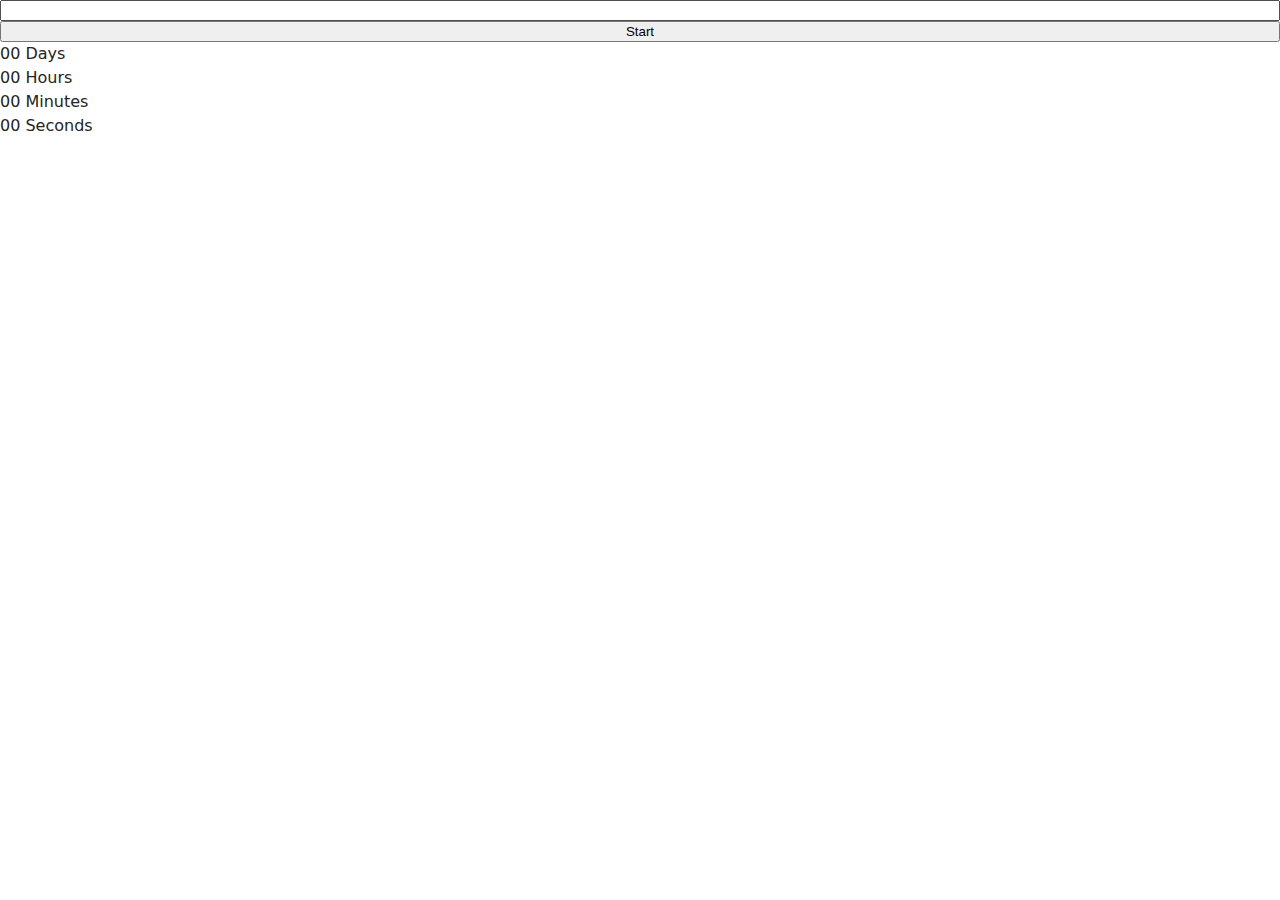
<file: src/1-timer.html>
<!DOCTYPE html>
<html lang="en">
  <head>
    <meta charset="UTF-8" />
    <meta http-equiv="X-UA-Compatible" content="IE=edge" />
    <meta name="viewport" content="width=device-width, initial-scale=1.0" />
    <title>Timer</title>
    <link rel="stylesheet" href="./css/styles.css" />
  </head>
  <body>
    <input class="input" type="text" id="datetime-picker" />
    <button class="button" type="button" data-start>Start</button>

    <div class="timer">
      <div class="field">
        <span class="value" data-days>00</span>
        <span class="label">Days</span>
      </div>
      <div class="field">
        <span class="value" data-hours>00</span>
        <span class="label">Hours</span>
      </div>
      <div class="field">
        <span class="value" data-minutes>00</span>
        <span class="label">Minutes</span>
      </div>
      <div class="field">
        <span class="value" data-seconds>00</span>
        <span class="label">Seconds</span>
      </div>
    </div>

    <script type="module" src="./js/1-timer.js"></script>
  </body>
</html>
</file>
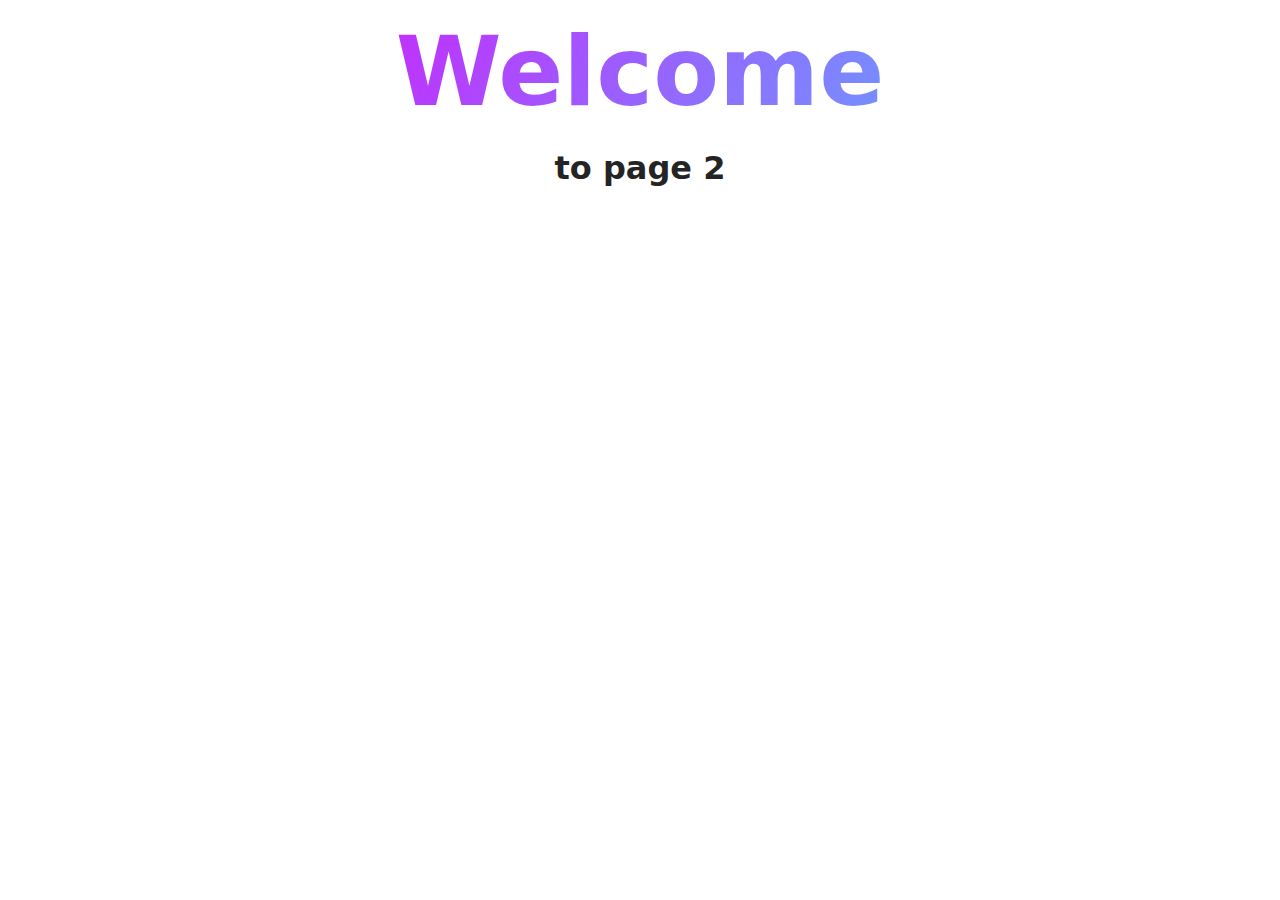
<file: src/page-2.html>
<!DOCTYPE html>
<html lang="en">
  <head>
    <meta charset="UTF-8" />
    <meta http-equiv="X-UA-Compatible" content="IE=edge" />
    <meta name="viewport" content="width=device-width, initial-scale=1.0" />
    <title>Page 2</title>
    <link rel="stylesheet" href="./css/styles.css" />
  </head>
  <body>
    <load
      src="./partials/header.html"
      icon-path="./img/sprite.svg#logo"
      highlight-act="active"
    />

    <main>
      <div class="container">
        <h1 class="main-title">
          <span class="main-title-gradient">Welcome</span> to page 2
        </h1>
        <load src="./partials/back-link.html" />
      </div>
    </main>

    <load src="./partials/footer.html" />
  </body>
</html>
</file>
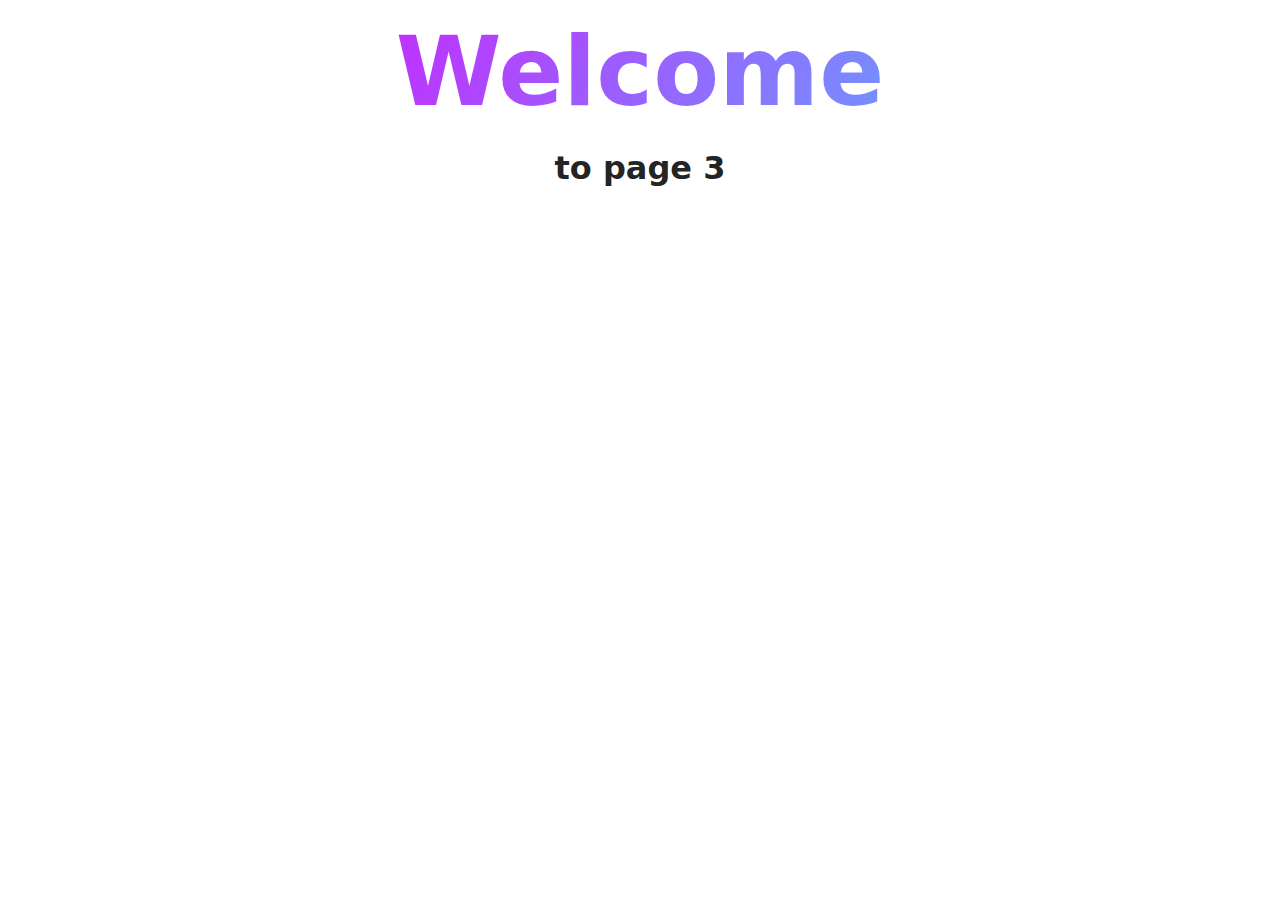
<file: src/page-3.html>
<!DOCTYPE html>
<html lang="en">
  <head>
    <meta charset="UTF-8" />
    <meta http-equiv="X-UA-Compatible" content="IE=edge" />
    <meta name="viewport" content="width=device-width, initial-scale=1.0" />
    <title>Page 3</title>
    <link rel="stylesheet" href="./css/styles.css" />
  </head>
  <body>
    <load
      src="./partials/header.html"
      icon-path="./img/sprite.svg#logo"
      highlight-curr="active"
    />

    <main>
      <div class="container">
        <h1 class="main-title">
          <span class="main-title-gradient">Welcome</span> to page 3
        </h1>
        <load src="./partials/back-link.html" />
      </div>
    </main>

    <load src="./partials/footer.html" />
  </body>
</html>
</file>
<file: src/css/styles.css>
/**
  |============================
  | include css partials with
  | default @import url()
  |============================
*/
/* Common styles */
@import url('./reset.css');
@import url('./base.css');
@import url('./container.css');
@import url('./animations.css');

/* Sections style */
@import url('./header.css');
@import url('./vite-promo.css');
@import url('./badges.css');
@import url('./back-link.css');
@import url('./footer.css');
</file>
